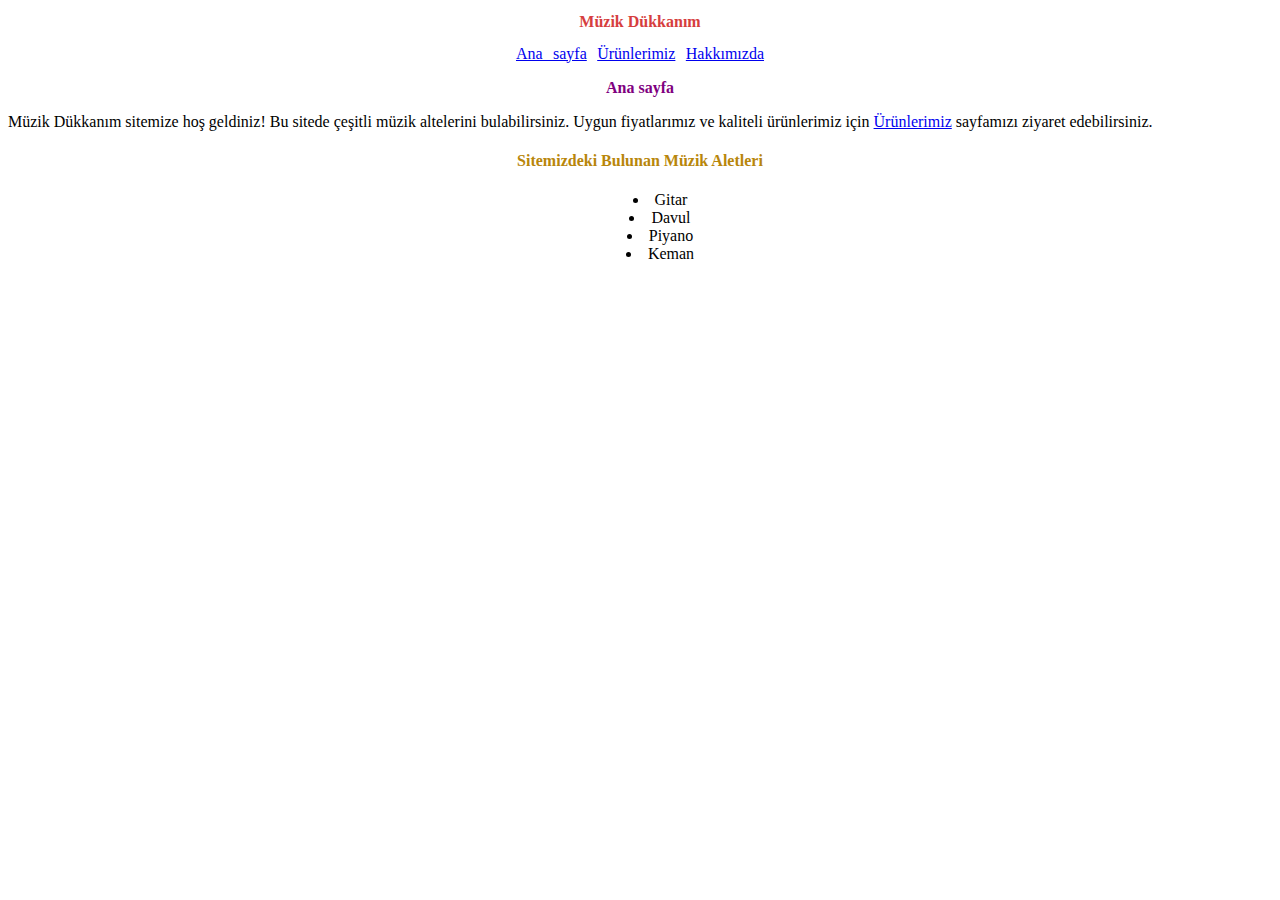
<file: Task1/index.html>
<!DOCTYPE html>
<html lang="en">

<head>
    <meta charset="UTF-8">
    <meta http-equiv="X-UA-Compatible" content="IE=edge">
    <meta name="viewport" content="width=device-width, initial-scale=1.0">
    <link rel="stylesheet" href="./assets/index.css">
    <title>Document</title>
</head>

<body>

    <h2 class="title"> Müzik Dükkanım</h2>
    <div class="links">
        <a href="./index.html">Ana sayfa</a>
        <a href="./products.html">Ürünlerimiz</a>
        <a href="./about.html">Hakkımızda</a>
    </div>
    <h3 class="title__about">Ana sayfa</h3>
    <div>
        <p>Müzik Dükkanım sitemize hoş geldiniz! Bu sitede çeşitli müzik altelerini bulabilirsiniz. Uygun fiyatlarımız
            ve kaliteli ürünlerimiz için <a href="./products.html">Ürünlerimiz</a> sayfamızı ziyaret edebilirsiniz. </a></p>
            <h4 class="title__about-header">Sitemizdeki Bulunan Müzik Aletleri</h4>
            <ul class="list" ><li>Gitar</li>
            <li>Davul</li>
            <li>Piyano</li>
            <li>Keman</li></ul>
    </div>
</body>

</html>
</file>
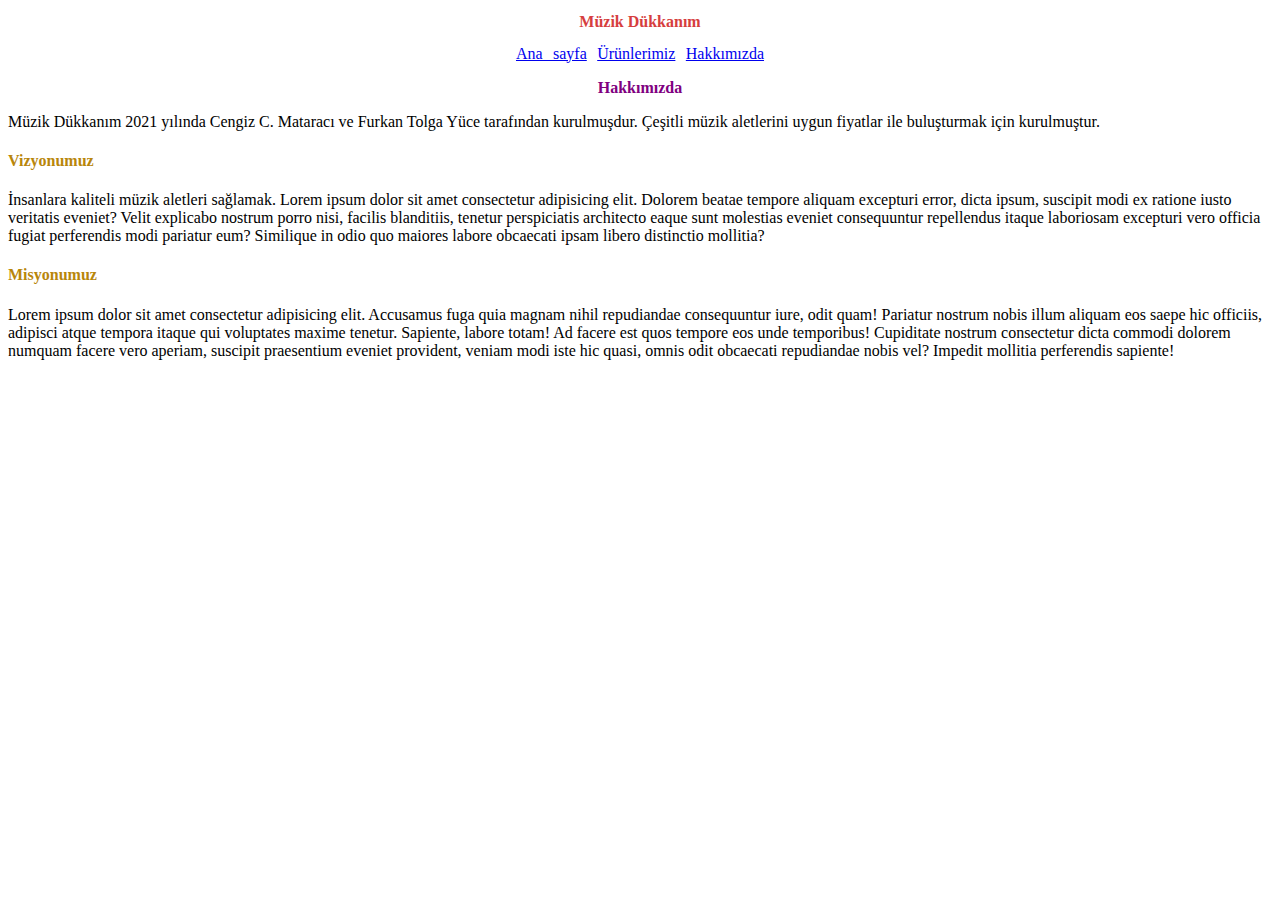
<file: Task1/about.html>
<!DOCTYPE html>
<html lang="en">
  <head>
    <meta charset="UTF-8" />
    <meta http-equiv="X-UA-Compatible" content="IE=edge" />
    <meta name="viewport" content="width=device-width, initial-scale=1.0" />
    <link rel="stylesheet" href="./assets/about.css" />
    <title>Document</title>
  </head>
  <body>
    <h2 class="title">Müzik Dükkanım</h2>
    <div class="links">
      <a href="./index.html">Ana sayfa</a>
      <a href="./products.html">Ürünlerimiz</a>
      <a href="./about.html">Hakkımızda</a>
    </div>
    <h3 class="title__about">Hakkımızda</h3>
    <div>
      <p>
        Müzik Dükkanım 2021 yılında Cengiz C. Mataracı ve Furkan Tolga Yüce
        tarafından kurulmuşdur. Çeşitli müzik aletlerini uygun fiyatlar ile
        buluşturmak için kurulmuştur.
      </p>
      <h4 class="title__about-details">Vizyonumuz</h4>
      <p>
        İnsanlara kaliteli müzik aletleri sağlamak. Lorem ipsum dolor sit amet
        consectetur adipisicing elit. Dolorem beatae tempore aliquam excepturi
        error, dicta ipsum, suscipit modi ex ratione iusto veritatis eveniet?
        Velit explicabo nostrum porro nisi, facilis blanditiis, tenetur
        perspiciatis architecto eaque sunt molestias eveniet consequuntur
        repellendus itaque laboriosam excepturi vero officia fugiat perferendis
        modi pariatur eum? Similique in odio quo maiores labore obcaecati ipsam
        libero distinctio mollitia?
      </p>
      <h4 class="title__about-details">Misyonumuz</h4>
      <p>
        Lorem ipsum dolor sit amet consectetur adipisicing elit. Accusamus fuga
        quia magnam nihil repudiandae consequuntur iure, odit quam! Pariatur
        nostrum nobis illum aliquam eos saepe hic officiis, adipisci atque
        tempora itaque qui voluptates maxime tenetur. Sapiente, labore totam! Ad
        facere est quos tempore eos unde temporibus! Cupiditate nostrum
        consectetur dicta commodi dolorem numquam facere vero aperiam, suscipit
        praesentium eveniet provident, veniam modi iste hic quasi, omnis odit
        obcaecati repudiandae nobis vel? Impedit mollitia perferendis sapiente!
      </p>
    </div>
  </body>
</html>
</file>
<file: Task1/assets/index.css>
html{
    font-family: serif;
    font-size: 16px;
}
.title{
    text-align: center;
    color: rgb(214, 62, 62);
    font-size: 1rem;
}
.links{
    text-align: center;
    word-spacing: 0.4em;
    font-size: 1rem;
}
.title__about{
    text-align: center;
    font-size: 1rem;
    color: purple;
}
.title__about-header{
    text-align: center;
    color: darkgoldenrod;
    font-size: 1rem;
}
.list{
    text-align: center;
    list-style-position:inside;
    font-size: 1rem;
}
</file>
<file: Task1/assets/about.css>
html{
    font-family: serif;
    font-size: 16px;
}
.title{
    text-align: center;
    color: rgb(214, 62, 62);
    font-size: 1rem;
}
.links{
    text-align: center;
    word-spacing: 0.4em;
    font-size: 1rem;
}
.title__about{
    text-align: center;
    color: purple;
    font-size: 1rem;
}
.title__about-details{
    color: darkgoldenrod;
    font-size: 1rem;
}
</file>
